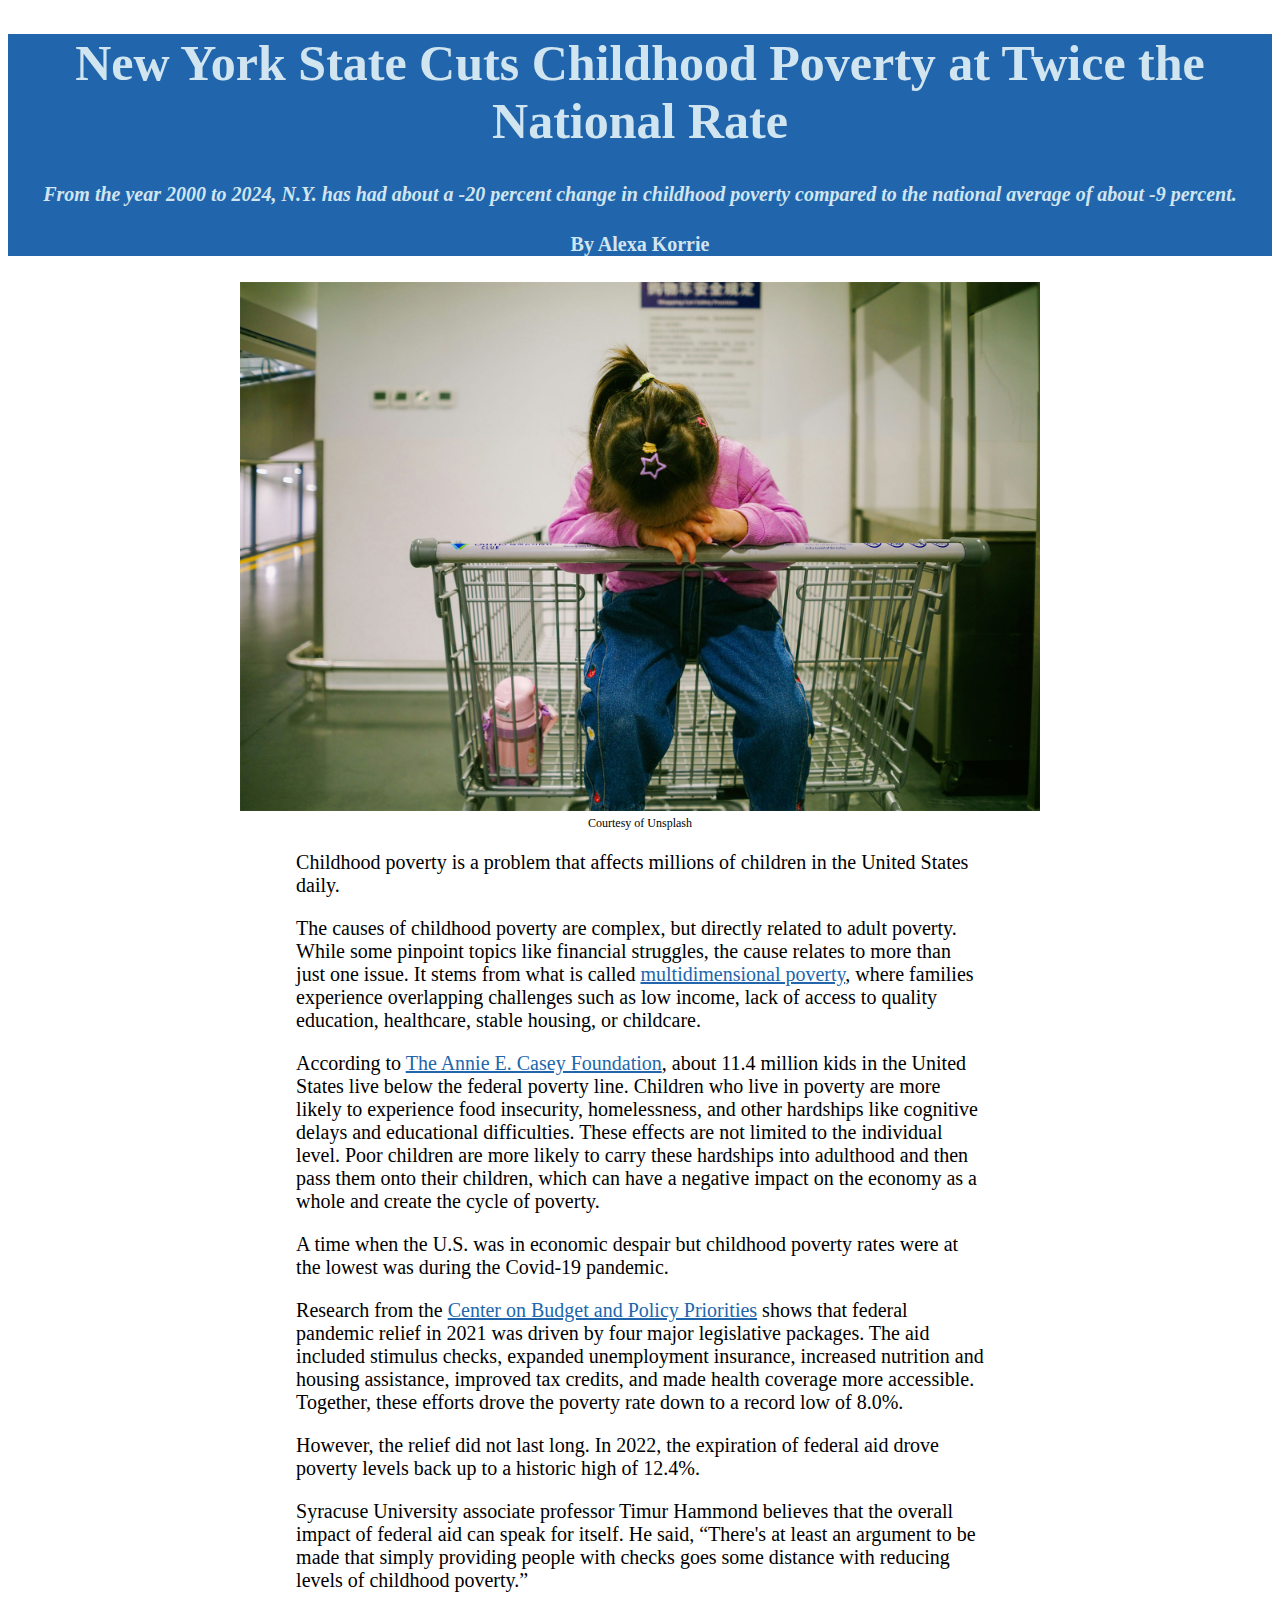
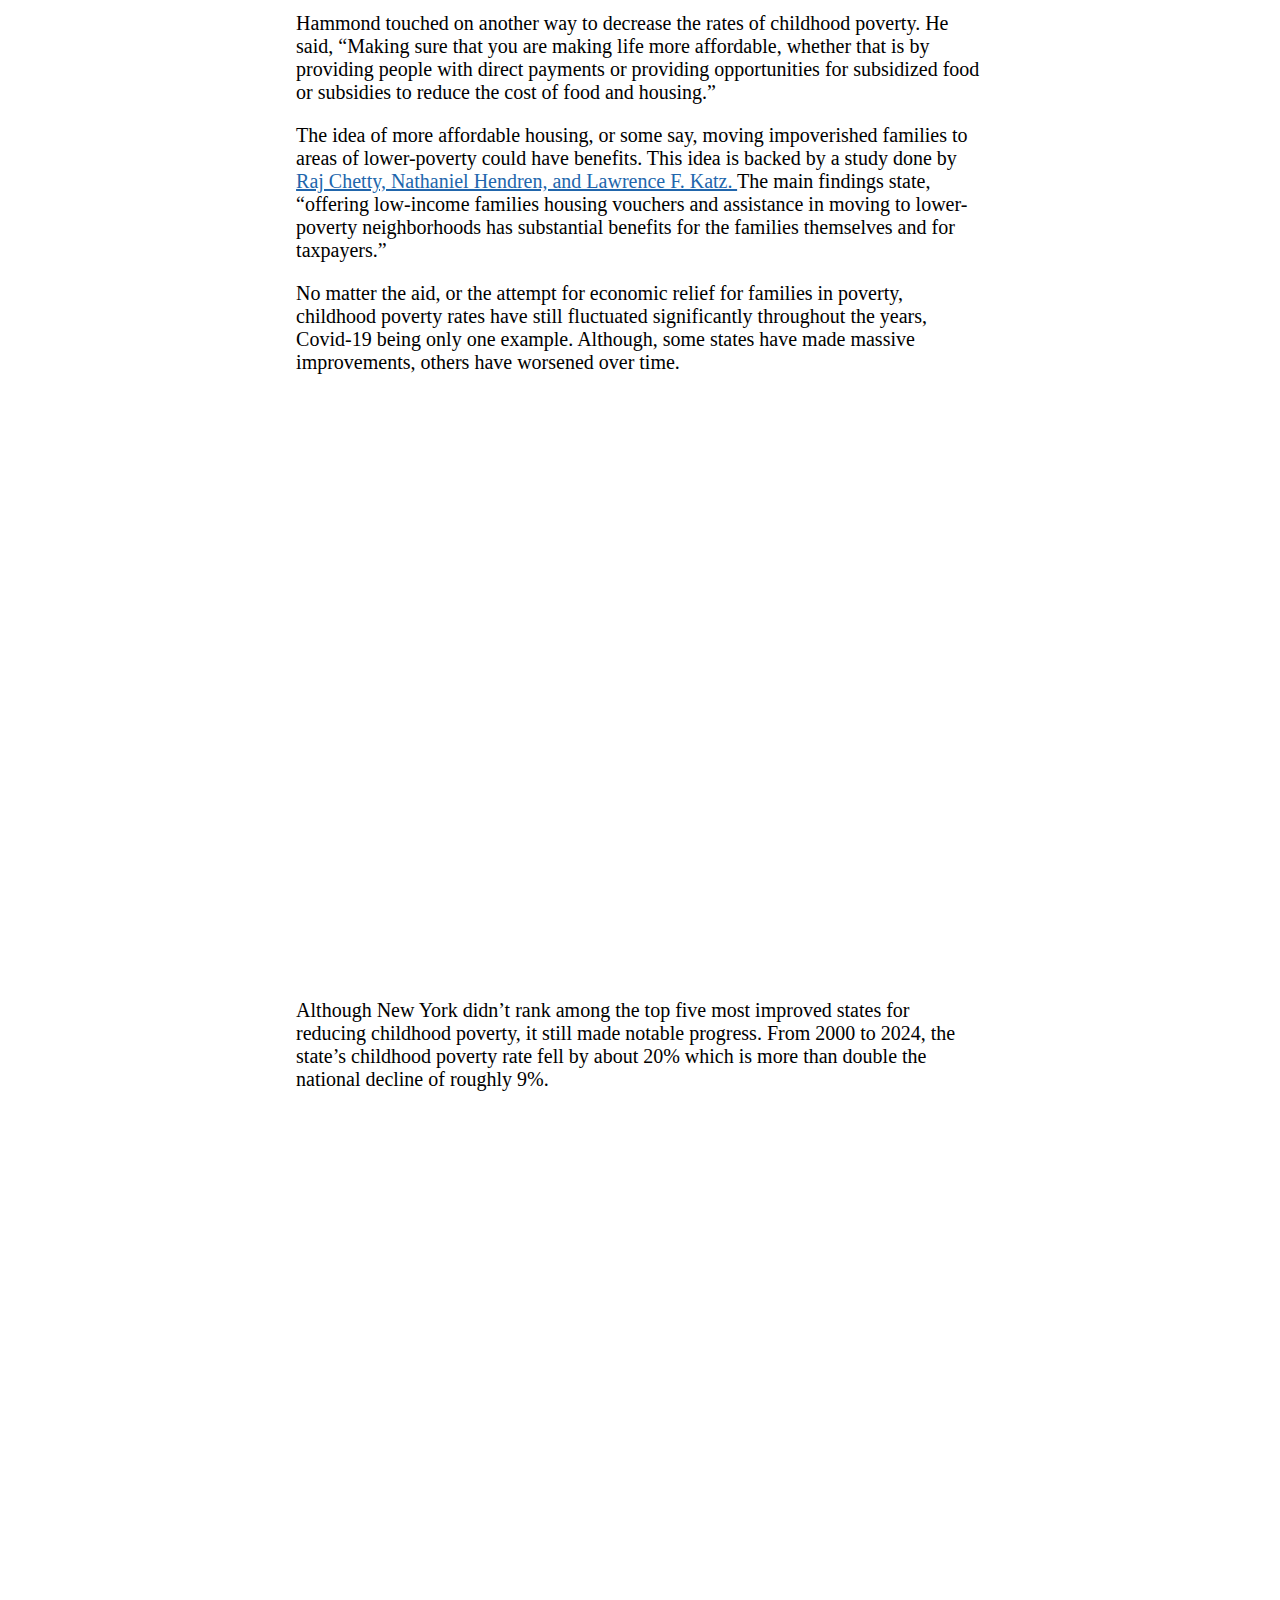
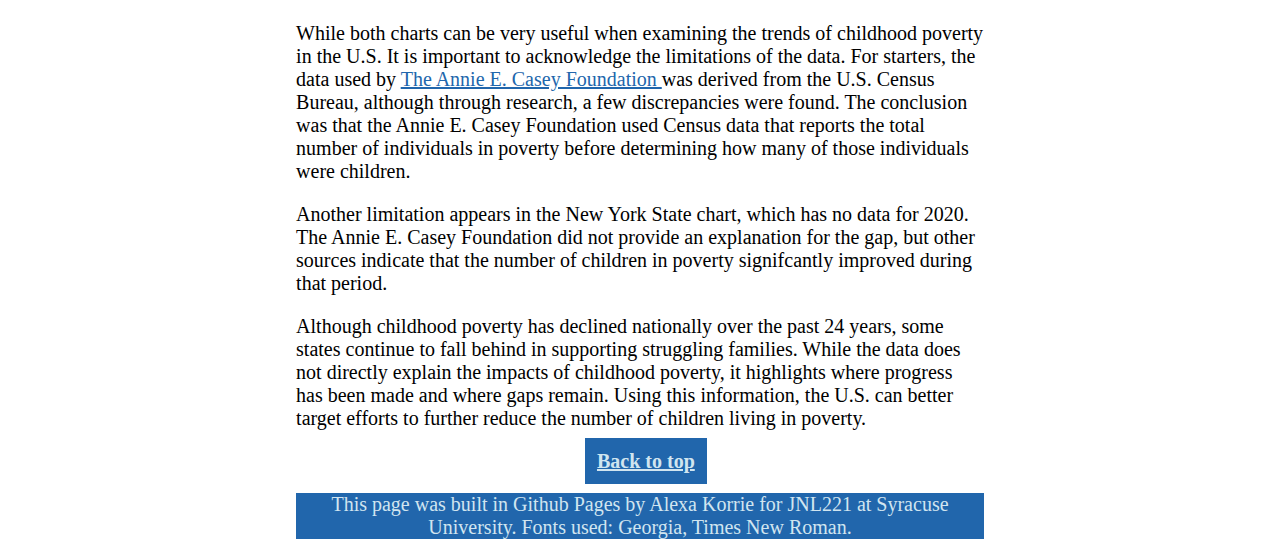
<file: final/index.html>
<!-- This is the completed HTML page for our final project template. -->
<!-- Addition: I added a 'back to top' button the bottom of my page by using an a href element. -->

<!DOCTYPE html>
<html lang="en">
	<head>
		<title>New York State Cuts Childhood Poverty at Twice the National Rate</title>
		<!-- Required meta tags -->
		<meta charset="utf-8">
		<meta name="viewport" content="width=device-width, initial-scale=1">
		<!-- Link tag for CSS -->
		<link rel="stylesheet" type="text/css" href="final_complete.css">
		<!-- Google font: Poppins -->
		
	</head>
		
	<body>
		<section id="top" class="header"> 
			<h1> New York State Cuts Childhood Poverty at Twice the National Rate</h1>
			<h2> From the year 2000 to 2024, N.Y. has had about a -20 percent change in childhood poverty compared to the national average of about -9 percent.</h2> 
			<h4>By Alexa Korrie</h4>
		</section>
		<section>
			
			<div class="center-block">

			
			<img src="kidinstore_2000.jpg" alt="Children living in poverty" height="661px" width="1000px"> </div> <div class="caption"> Courtesy of Unsplash</div>
			
			  <div class="article">

			<p>	Childhood poverty is a problem that affects millions of children in the United States daily. </p>

			<p>
			The causes of childhood poverty are complex, but directly related to adult poverty. While some pinpoint topics like financial struggles, the cause relates to more than just one issue. It stems from what is called <a href="https://www.mppn.org/multidimensional-poverty/what-is-multidimensional-poverty/">multidimensional poverty</a>, where families experience overlapping challenges such as low income, lack of access to quality education, healthcare, stable housing, or childcare. </p>
		
			<p>According to <a href="https://datacenter.aecf.org/data/tables/43-children-in-poverty#detailed/1/any/false/1096,2545,1095,2048,1729,37,871,870,573,869/any/321,322">The Annie E. Casey Foundation</a>, about 11.4 million kids in the United States live below the federal poverty line. Children who live in poverty are more likely to experience food insecurity, homelessness, and other hardships like cognitive delays and educational difficulties. These effects are not limited to the individual level. Poor children are more likely to carry these hardships into adulthood and then pass them onto their children, which can have a negative impact on the economy as a whole and create the cycle of poverty. </p>

			<p>A time when the U.S. was in economic despair but childhood poverty rates were at the lowest was during the Covid-19 pandemic. </p>

			<p>Research from the <a href="https://www.cbpp.org/research/poverty-and-inequality/expiration-of-pandemic-relief-led-to-record-increases-in-poverty">Center on Budget and Policy Priorities</a> shows that federal pandemic relief in 2021 was driven by four major legislative packages. The aid included stimulus checks, expanded unemployment insurance, increased nutrition and housing assistance, improved tax credits, and made health coverage more accessible. Together, these efforts drove the poverty rate down to a record low of 8.0%. </p>

			<p>However, the relief did not last long. In 2022, the expiration of federal aid drove poverty levels back up to a historic high of 12.4%.</p>

			<p>Syracuse University associate professor Timur Hammond believes that the overall impact of federal aid can speak for itself. He said, “There's at least an argument to be made that simply providing people with checks goes some distance with reducing levels of childhood poverty.” </p>

			<p>Hammond touched on another way to decrease the rates of childhood poverty. He said, “Making sure that you are making life more affordable, whether that is by providing people with direct payments or providing opportunities for subsidized food or subsidies to reduce the cost of food and housing.” </p>

			<p>The idea of more affordable housing, or some say, moving impoverished families to areas of lower-poverty  could have benefits. This idea is backed by a study done by <a href="https://pubs.aeaweb.org/doi/pdfplus/10.1257/aer.20150572"> Raj Chetty, Nathaniel Hendren, and Lawrence F. Katz. </a> The main findings state, “offering low-income families housing vouchers and assistance in moving to lower-poverty neighborhoods has substantial benefits for the families themselves and for taxpayers.”</p>

			<p>No matter the aid, or the attempt for economic relief for families in poverty, childhood poverty rates have still fluctuated significantly throughout the years, Covid-19 being only one example. Although, some states have made massive improvements, others have worsened over time. </p>
	
			<iframe title="Percent Change of Childhood Poverty Across the U.S." aria-label="Choropleth map" id="datawrapper-chart-Uxg5E" src="https://datawrapper.dwcdn.net/Uxg5E/3/" scrolling="no" frameborder="0" style="width: 0; min-width: 100% !important; border: none;" height="576" data-external="1"></iframe><script type="text/javascript">window.addEventListener("message",function(a){if(void 0!==a.data["datawrapper-height"]){var e=document.querySelectorAll("iframe");for(var t in a.data["datawrapper-height"])for(var r,i=0;r=e[i];i++)if(r.contentWindow===a.source){var d=a.data["datawrapper-height"][t]+"px";r.style.height=d}}});</script>
		

			<h3></h3>
			<p>Although New York didn’t rank among the top five most improved states for reducing childhood poverty, it still made notable progress. From 2000 to 2024, the state’s childhood poverty rate fell by about 20% which is more than double the national decline of roughly 9%.</p>

		
			<iframe title="Number of Children in Poverty in New York State by Year" aria-label="Line chart" id="datawrapper-chart-c0sex" src="https://datawrapper.dwcdn.net/c0sex/7/" scrolling="no" frameborder="0" style="width: 0; min-width: 100% !important; border: none;" height="487" data-external="1"></iframe><script type="text/javascript">window.addEventListener("message",function(a){if(void 0!==a.data["datawrapper-height"]){var e=document.querySelectorAll("iframe");for(var t in a.data["datawrapper-height"])for(var r,i=0;r=e[i];i++)if(r.contentWindow===a.source){var d=a.data["datawrapper-height"][t]+"px";r.style.height=d}}});</script>
</p>

			<p>While both charts can be very useful when examining the trends of childhood poverty in the U.S. It is important to acknowledge the limitations of the data. For starters, the data used by <a href="https://datacenter.aecf.org/data/tables/43-children-in-poverty#detailed/1/any/false/1096,2545,1095,2048,1729,37,871,870,573,869/any/321,322">The Annie E. Casey Foundation </a>was derived from the U.S. Census Bureau, although through research, a few discrepancies were found. The conclusion was that the Annie E. Casey Foundation used Census data that reports the total number of individuals in poverty before determining how many of those individuals were children. </p>


			<p>Another limitation appears in the New York State chart, which has no data for 2020. The Annie E. Casey Foundation did not provide an explanation for the gap, but other sources indicate that the number of children in poverty signifcantly improved during that period. </p>

			<p>Although childhood poverty has declined nationally over the past 24 years, some states continue to fall behind in supporting struggling families. While the data does not directly explain the impacts of childhood poverty, it highlights where progress has been made and where gaps remain. Using this information, the U.S. can better target efforts to further reduce the number of children living in poverty. </p>
		

		<a id="button" href="#top">Back to top</a>

		<div class="footer">
			<p>This page was built in Github Pages by Alexa Korrie for JNL221 at Syracuse University. Fonts used: Georgia, Times New Roman.</p>
		</div>
	</div>

	</body>
</html>
</file>
<file: final/final_complete.css>
/*This is the CSS page for our final template.*/

p {
	font-family: 'Times New Roman', serif;
	font-size: 20px;
}
.footer p { /* This is how you add styles for only the p text within the footer. */
	background-color: #2166ac;
	color: #d1e5f0 ;
	text-align: center;
	font-size: 20px;
	margin-bottom: 0;
}
.header {
	height: auto;
	font-weight: bold;
	font-size: 25px;
	text-align: center;
	font-family: 'Georgia', serif;
	background-color: #2166ac;
	color: #d1e5f0;
}
h2 {
	font-style: italic;
	font-size: 20px;
	font-family: 'Georgia', serif;
}
h3 {
	font-size: 25px;
}

h4 {
	font-size: 20px;
}

.article {
	max-width: 1200px;
	margin-top: 0px;
	margin-bottom: 0px;
	margin-left: 22%;
	margin-right: 22%;
	padding-left: 10px;
	padding-right: 10px;
}

/* Medium screens */
@media (max-width: 1200px) {
  .article {
    margin-left: 15%;
    margin-right: 15%;
  }
}

/* Small screens */
@media (max-width: 900px) {
  .article {
    margin-left: 15%;
    margin-right: 15%;
  }
}

/* Extra small screens */
@media (max-width: 700px) {
  .article {
    margin-left: 15%;
    margin-right: 15%;
  }
}

/* Mobile — keep readable but not too wide */
@media (max-width: 500px) {
  .article {
    margin-left: 8%;
    margin-right: 8%;
  }
} 

/* unvisited link */
a:link {
  color: #2166ac;
}

/* visited link */
a:visited {
  color: #d1e5f0;
}

.center-block {
  text-align: center;     /* makes ALL text & image centered */
  max-width: 800px;       /* keeps centered text readable */
  margin: 0 auto;         /* centers the whole block on the page */
}

.center-block img {
  display: block;
  margin: 0 auto;
  max-width: 1000px;
  width: 100%;
  height: auto;
}
#button {
	text-align: center;
	font-size: 20px;
	background-color: #2166ac;
	color: #d1e5f0;
	font-weight: bold;
	padding: 12px;
	width: 20%;
	margin-left: 42%;
}

.caption {
  font-size: 12px;
  margin-left: 0px;
  margin-right: 0px;
  margin-top: 5px;
  text-align: right;
     display: flex;
      justify-content: center; /* Horizontally centers content */
    }
}

/*Don't worry about this section yet*/
@media only screen and (max-width: 767px)
{
 .list {
 	float: none;
 	min-width: 90%;
 	margin-left: 10px;
 	margin-bottom: 30px;
 	margin-top: 30px;
 }

  }
}
 iframe {
 	min-width: 90%;
 	margin-right: 10px;
 }

}
img {
	margin-left: 5%;
	margin-right: 5%;
	max-width: 100%;
  
}
}
</file>
